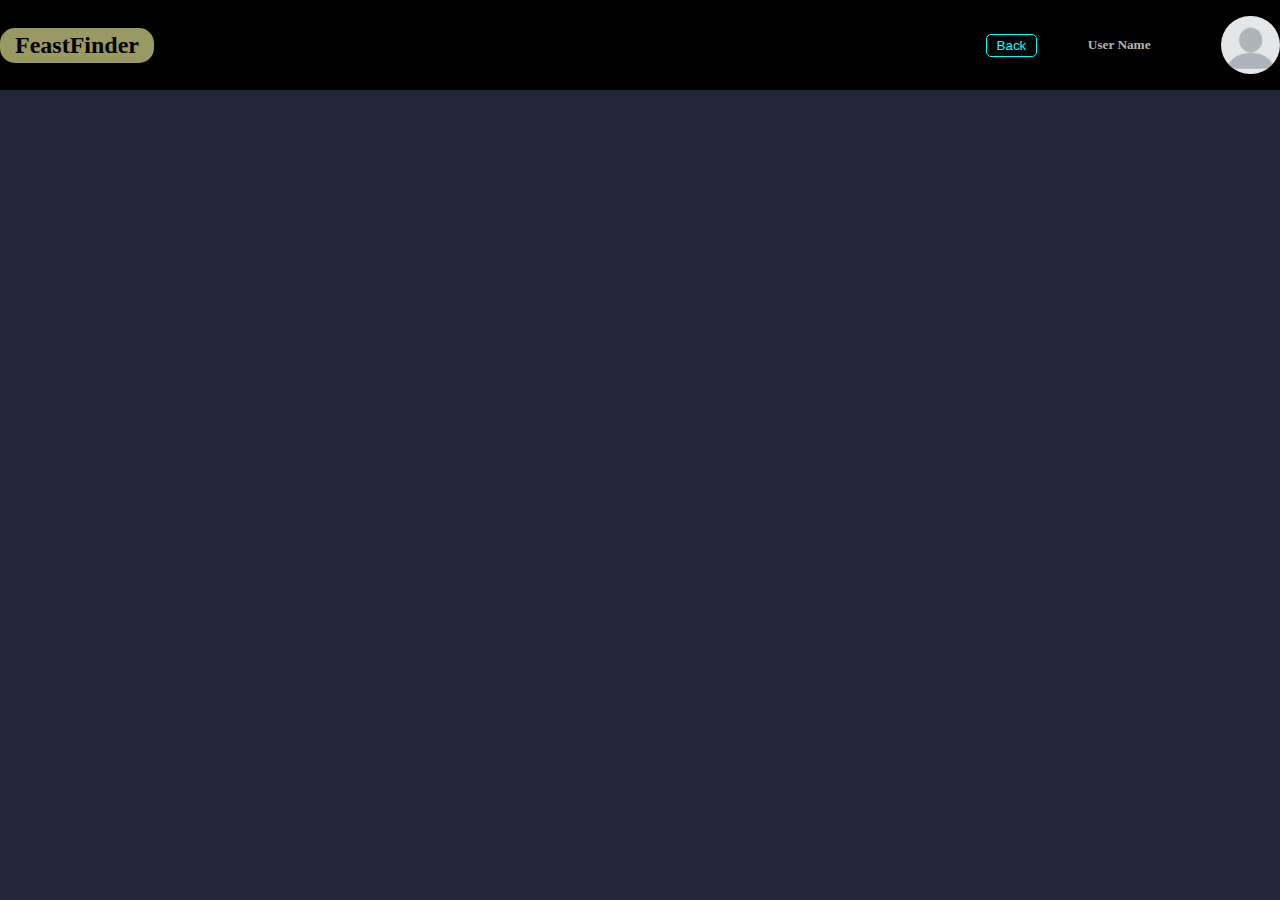
<file: mealPage/index.html>
<!DOCTYPE html>
<html lang="en">

<head>
    <meta charset="UTF-8">
    <meta name="viewport" content="width=device-width, initial-scale=1.0">
    <title>Document</title>
    <link rel="stylesheet" href="index.css">
    <link href="https://cdn.jsdelivr.net/npm/bootstrap@5.3.0/dist/css/bootstrap.min.css" rel="stylesheet"
        integrity="sha384-9ndCyUaIbzAi2FUVXJi0CjmCapSmO7SnpJef0486qhLnuZ2cdeRhO02iuK6FUUVM" crossorigin="anonymous">
</head>

<body>
    <nav id="navbar">
        <div id="logoAndHeading">
            <h2>FeastFinder</h2>
        </div>
        <!-- ...................-->
        
        <div id="user-profile">
            <button id="back">Back</button>
            <h5>User Name</h5>
            <img src="../Profile.jpg" alt="">
        </div>
    </nav>
    <main id="display">
        <!-- .................. -->
    </main>
    <script src="index.js"></script>
</body>

</html>
</file>
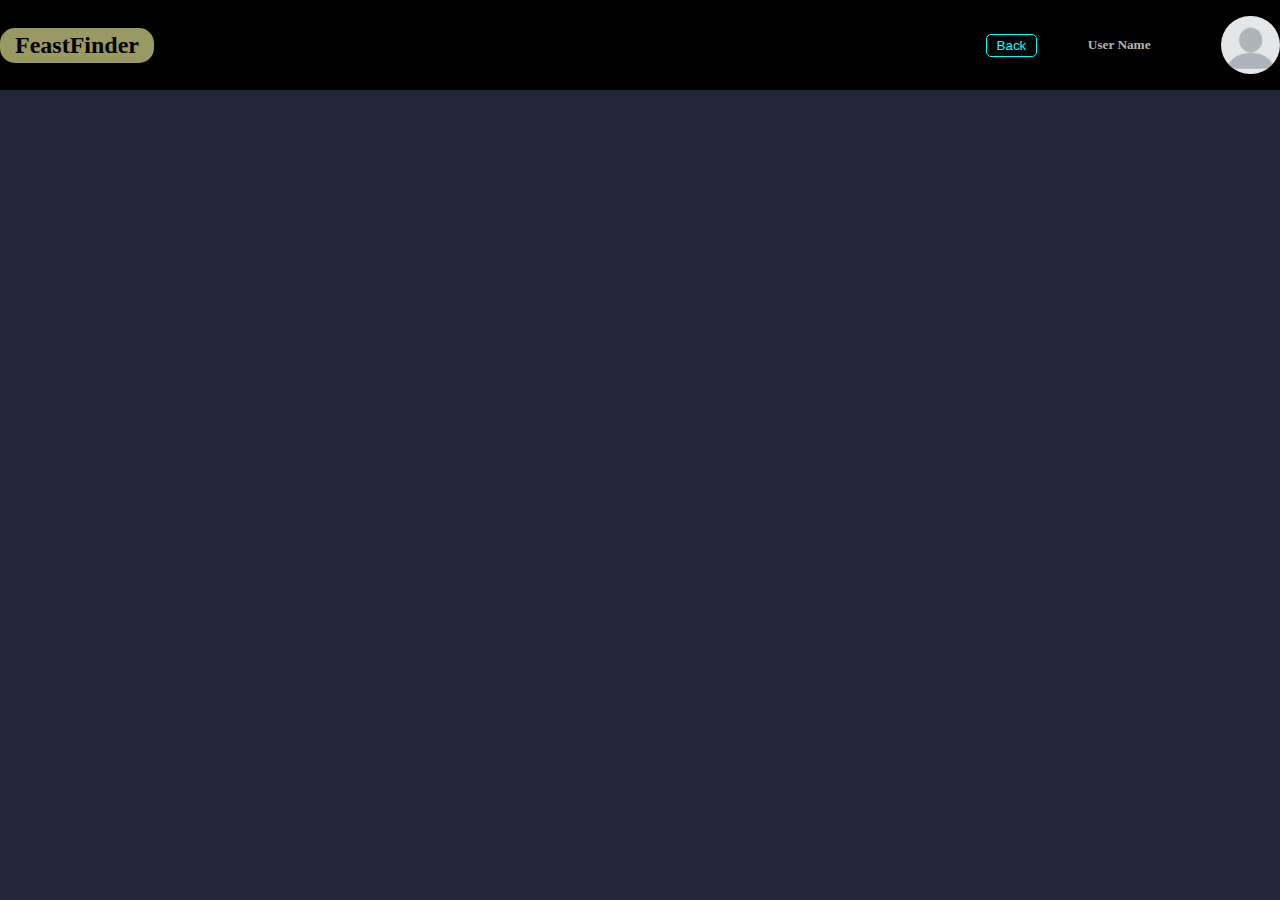
<file: mealPage/home.html>
<!DOCTYPE html>
<html lang="en">

<head>
    <meta charset="UTF-8">
    <meta name="viewport" content="width=device-width, initial-scale=1.0">
    <title>Document</title>
    <link rel="stylesheet" href="home.css">
    <link href="https://cdn.jsdelivr.net/npm/bootstrap@5.3.0/dist/css/bootstrap.min.css" rel="stylesheet"
        integrity="sha384-9ndCyUaIbzAi2FUVXJi0CjmCapSmO7SnpJef0486qhLnuZ2cdeRhO02iuK6FUUVM" crossorigin="anonymous">
</head>

<body>
    <nav id="navbar">
        <div id="logoAndHeading">
            <h2>FeastFinder</h2>
        </div>
        <!-- ...................-->
        
        <div id="user-profile">
            <button id="back">Back</button>
            <h5>User Name</h5>
            <img src="../Profile.jpg" alt="">
        </div>
    </nav>
    <main id="display">
        <!-- .................. -->
    </main>
    <script src="home.js"></script>
</body>

</html>
</file>
<file: mealPage/index.css>
*{
    margin: 0;
    padding: 0;
    box-sizing: border-box;
}
/* Nav bar */
#navbar{
    height: 10vh;
    background-color: black;
    color: aliceblue;
    display: flex;
    justify-content: space-between;
    align-items: center;
}
#logoAndHeading{
    /* border: 2px solid green; */
    width: 30%;
    display: flex;
    align-items: center;
}
#logoAndHeading img{
    width: 20%;
}
#logoAndHeading h2{
    margin: 0;
    background-color: #989963;
    color: black;
    padding: 4px 15px;
    border-radius: 15px;
}
#searchBar{
    width: 45%;
    /* border: 2px solid yellow; */
    display: flex;
}
#Nav-extra{
    width: 20%;
    border: 2px solid white;
}
#search-input {
    background:transparent;
    color: aliceblue;
    border: 1px solid #a3a3fa;
}
#search-input:focus{
background:transparent
}
#search-input::placeholder{
    color: aliceblue;
}

#back{
    padding: 3px 10px;
    outline: none;
    border-radius: 5px;
    cursor: pointer;
    background: transparent;
    color: aqua;
    border: 1px solid aqua;
}
#back:hover{
    background-color: rgb(29, 99, 99);
    color: rgb(255, 255, 255)

}
#user-profile{
    display: flex;
    justify-content: space-between;
    align-items: center;
    width: 23%;
}
#user-profile img{
    width: 20%;
    border-radius: 50%;
}
#user-profile h5{
    margin: 0;
    margin-right: 20px;
    color: #b3b3b3;
}
/* .............................Main........................... */
main{
    background-color: #242439;
    height: 90vh;
    position: relative;
    overflow-y: auto;
}
.meal-main{
    width: 90%;
    position: absolute;
    left: 5%;
    display: flex;
    flex-direction: column;
    top: 2%;
    background-color: rgb(17, 17, 17);
    padding: 25px 40px;
    border-radius: 10px;
    padding-right: 10px;
}
.meal-main img{
    box-shadow: 0px 0px 10px 0px cadetblue;
    border-radius: 10px;
    width: 30%;
    height: 0%;
}
#poster-details{
    display: flex;
}
#meal-extras{
    /* border: 2px solid rgb(128, 0, 0); */
    width: 100%;
    display: flex;
    flex-direction: column;
    color: #b3b3b3;
    justify-content: space-between;
    padding: 10px 5px;
}
#meal-extras p{
    margin-bottom: 0;
}
#meal-title{
    display: flex;
    /* justify-content: center; */
    font-size: 1.8rem;
    /* border: 2px solid yellow; */
    padding: 0px 10px;
    color: floralwhite;
}
.meal-details-1{
    display: flex;
    justify-content: space-between;
    font-size: 16px;
    padding: 0px 10px;
    margin: 10px 0px;
}
.meal-details-1 p{
        color: black;
    background-color: cadetblue;
    padding: 1px 10px;
    border-radius: 5px;
    font-weight: 500;
}
.data{
    margin-left: 10px;
    color: cadetblue;
}
#plot{
    padding: 0px 10px;
   color: #888a91;
}
.line{
    margin: 0;
}
</file>
<file: mealPage/home.css>
*{
    margin: 0;
    padding: 0;
    box-sizing: border-box;
}
/* Nav bar */
#navbar{
    height: 10vh;
    background-color: black;
    color: aliceblue;
    display: flex;
    justify-content: space-between;
    align-items: center;
}
#logoAndHeading{
    /* border: 2px solid green; */
    width: 30%;
    display: flex;
    align-items: center;
}
#logoAndHeading img{
    width: 20%;
}
#logoAndHeading h2{
    margin: 0;
    background-color: #989963;
    color: black;
    padding: 4px 15px;
    border-radius: 15px;
}
#searchBar{
    width: 45%;
    /* border: 2px solid yellow; */
    display: flex;
}
#Nav-extra{
    width: 20%;
    border: 2px solid white;
}
#search-input {
    background:transparent;
    color: aliceblue;
    border: 1px solid #a3a3fa;
}
#search-input:focus{
background:transparent
}
#search-input::placeholder{
    color: aliceblue;
}

#back{
    padding: 3px 10px;
    outline: none;
    border-radius: 5px;
    cursor: pointer;
    background: transparent;
    color: aqua;
    border: 1px solid aqua;
}
#back:hover{
    background-color: rgb(29, 99, 99);
    color: rgb(255, 255, 255)

}
#user-profile{
    display: flex;
    justify-content: space-between;
    align-items: center;
    width: 23%;
}
#user-profile img{
    width: 20%;
    border-radius: 50%;
}
#user-profile h5{
    margin: 0;
    margin-right: 20px;
    color: #b3b3b3;
}
/* .............................Main........................... */
main{
    background-color: #242439;
    height: 90vh;
    position: relative;
    overflow-y: auto;
}
.meal-main{
    width: 90%;
    position: absolute;
    left: 5%;
    display: flex;
    flex-direction: column;
    top: 2%;
    background-color: rgb(17, 17, 17);
    padding: 25px 40px;
    border-radius: 10px;
    padding-right: 10px;
}
.meal-main img{
    box-shadow: 0px 0px 10px 0px cadetblue;
    border-radius: 10px;
    width: 30%;
    height: 0%;
}
#poster-details{
    display: flex;
}
#meal-extras{
    /* border: 2px solid rgb(128, 0, 0); */
    width: 100%;
    display: flex;
    flex-direction: column;
    color: #b3b3b3;
    justify-content: space-between;
    padding: 10px 5px;
}
#meal-extras p{
    margin-bottom: 0;
}
#meal-title{
    display: flex;
    /* justify-content: center; */
    font-size: 1.8rem;
    /* border: 2px solid yellow; */
    padding: 0px 10px;
    color: floralwhite;
}
.meal-details-1{
    display: flex;
    justify-content: space-between;
    font-size: 16px;
    padding: 0px 10px;
    margin: 10px 0px;
}
.meal-details-1 p{
        color: black;
    background-color: cadetblue;
    padding: 1px 10px;
    border-radius: 5px;
    font-weight: 500;
}
.data{
    margin-left: 10px;
    color: cadetblue;
}
#plot{
    padding: 0px 10px;
   color: #888a91;
}
.line{
    margin: 0;
}
</file>
